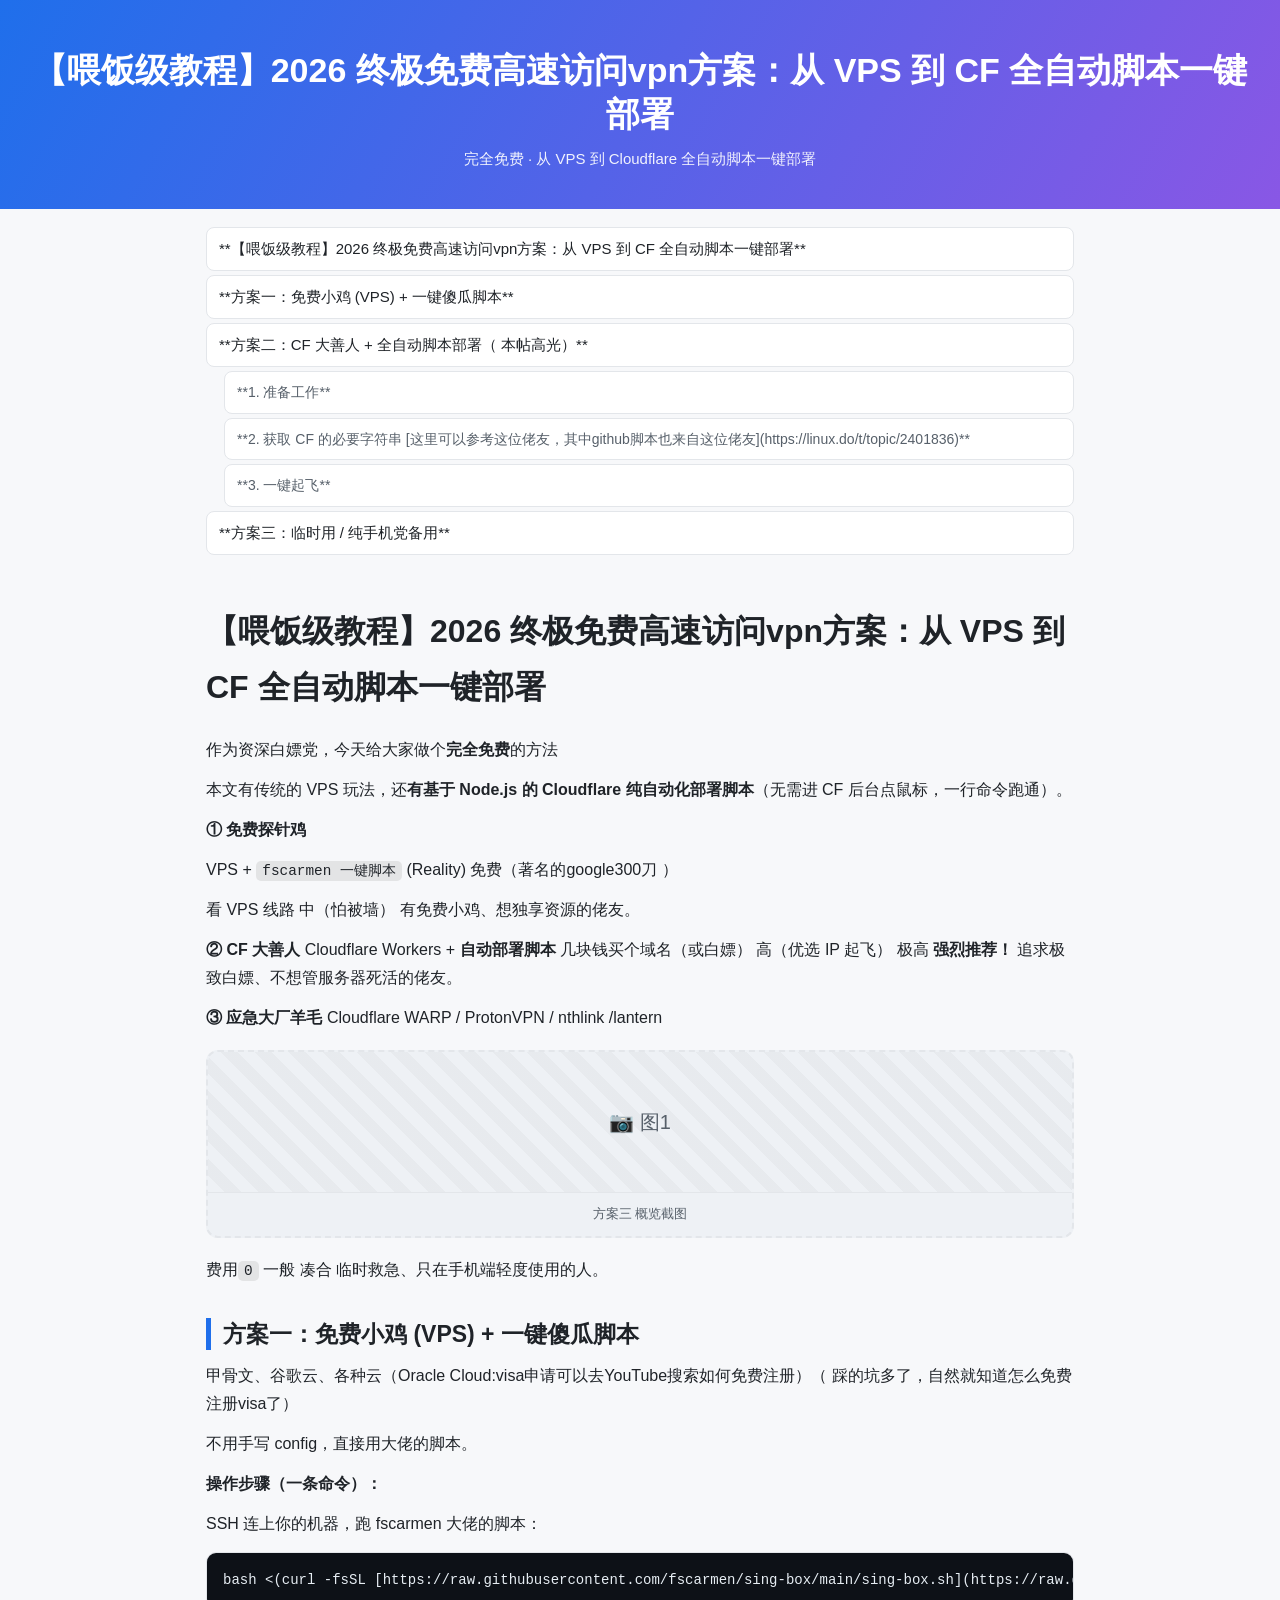
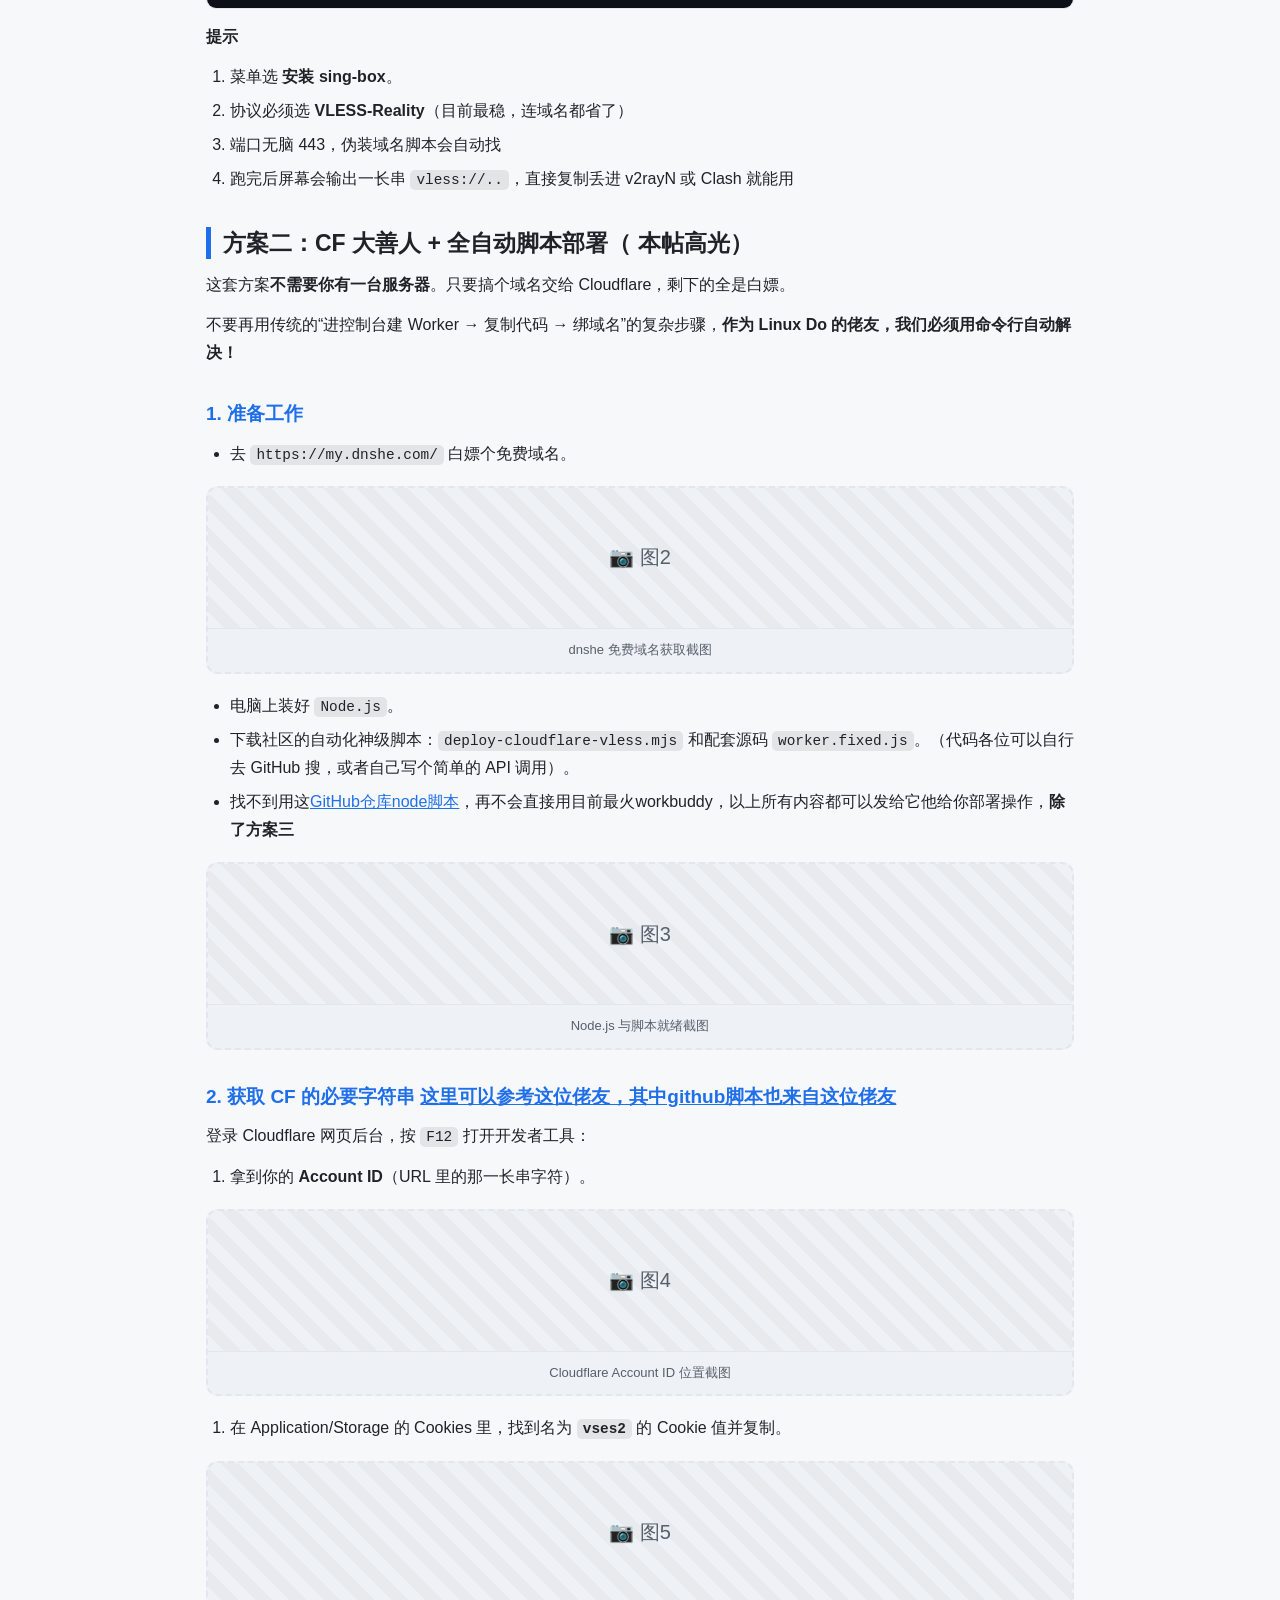
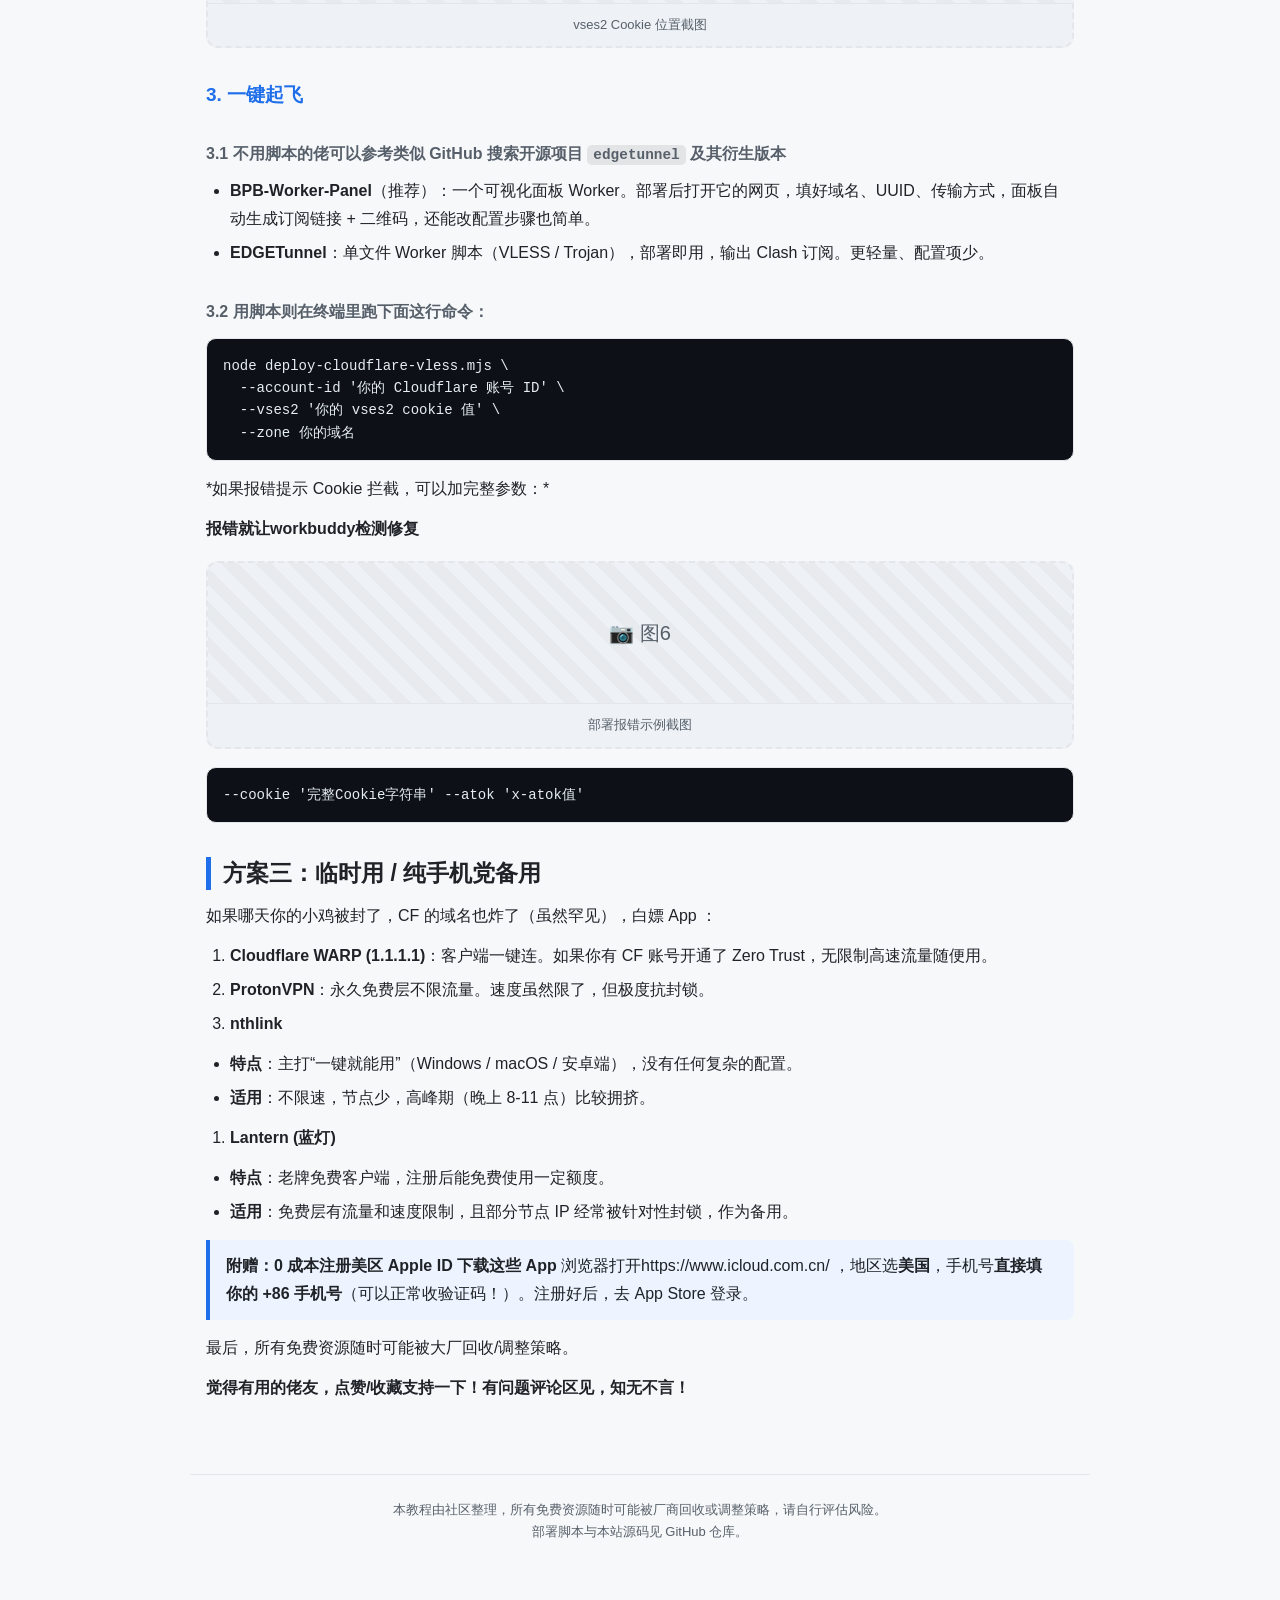
<file: docs/index.html>
<!doctype html>
<html lang="zh-CN">
<head>
<meta charset="utf-8">
<meta name="viewport" content="width=device-width, initial-scale=1">
<title>【喂饭级教程】2026 终极免费高速访问vpn方案：从 VPS 到 CF 全自动脚本一键部署</title>
<style>
:root{
  --bg:#f7f8fa; --card:#ffffff; --text:#1f2328; --muted:#57606a;
  --accent:#1f6feb; --accent2:#8957e5; --border:#e3e6ea; --code:#0d1117;
  --quote:#eef4ff; --ph:#eef1f5;
}
@media (prefers-color-scheme: dark){
  :root{
    --bg:#0d1117; --card:#161b22; --text:#e6edf3; --muted:#9da7b3;
    --accent:#58a6ff; --accent2:#bc8cff; --border:#30363d; --code:#010409;
    --quote:#15233b; --ph:#1b212b;
  }
}
*{box-sizing:border-box}
body{margin:0;background:var(--bg);color:var(--text);
  font-family:-apple-system,BlinkMacSystemFont,"Segoe UI",Roboto,"PingFang SC","Microsoft YaHei",sans-serif;
  line-height:1.75;font-size:16px}
header.hero{background:linear-gradient(120deg,var(--accent),var(--accent2));color:#fff;padding:48px 20px 36px;text-align:center}
header.hero h1{margin:0 0 10px;font-size:clamp(22px,4vw,34px);line-height:1.3}
header.hero p{margin:0;opacity:.92;font-size:15px}
nav.toc{max-width:900px;margin:18px auto;padding:0 16px}
nav.toc a{display:block;padding:8px 12px;margin:4px 0;border-radius:8px;
  background:var(--card);border:1px solid var(--border);color:var(--text);text-decoration:none;font-size:15px;transition:.15s}
nav.toc a:hover{border-color:var(--accent);transform:translateX(3px)}
nav.toc a.nav-3{margin-left:18px;font-size:14px;color:var(--muted)}
main{max-width:900px;margin:0 auto;padding:8px 16px 60px}
h2,h3,h4{line-height:1.4;margin:34px 0 12px;scroll-margin-top:16px}
h2{border-left:5px solid var(--accent);padding-left:12px;font-size:23px}
h3{font-size:19px;color:var(--accent)}
h4{font-size:16px;color:var(--muted)}
p{margin:12px 0}
a{color:var(--accent)}
code{background:rgba(127,127,127,.16);padding:2px 6px;border-radius:5px;font-size:90%;
  font-family:"SFMono-Regular",Consolas,"Liberation Mono",monospace}
pre{background:var(--code);color:#e6edf3;padding:16px;border-radius:10px;overflow:auto;
  border:1px solid var(--border);font-size:14px;line-height:1.6}
pre code{background:none;padding:0;color:inherit;font-size:14px}
ul,ol{padding-left:24px;margin:12px 0}
li{margin:6px 0}
blockquote{background:var(--quote);border-left:4px solid var(--accent);
  margin:14px 0;padding:12px 16px;border-radius:0 8px 8px 0;color:var(--text)}
figure.img-ph{margin:18px 0;border:2px dashed var(--border);border-radius:12px;overflow:hidden;background:var(--ph)}
.img-ph-box{height:140px;display:flex;align-items:center;justify-content:center;
  font-size:20px;color:var(--muted);background:repeating-linear-gradient(45deg,transparent,transparent 12px,rgba(127,127,127,.06) 12px,rgba(127,127,127,.06) 24px)}
.img-ph figcaption{padding:10px 14px;font-size:13px;color:var(--muted);text-align:center;border-top:1px solid var(--border)}
.card{background:var(--card);border:1px solid var(--border);border-radius:14px;padding:18px 20px;margin:18px 0;box-shadow:0 1px 3px rgba(0,0,0,.04)}
footer{max-width:900px;margin:0 auto;padding:24px 16px 50px;color:var(--muted);font-size:13px;text-align:center;border-top:1px solid var(--border)}
</style>
</head>
<body>
<header class="hero">
  <h1>【喂饭级教程】2026 终极免费高速访问vpn方案：从 VPS 到 CF 全自动脚本一键部署</h1>
  <p>完全免费 · 从 VPS 到 Cloudflare 全自动脚本一键部署</p>
</header>
<nav class="toc">
  <a class="nav-1" href="#h-喂饭级教程-2026-终极免费高速访问vpn方案-从-vps-到-cf-全自动脚本一键部署">**【喂饭级教程】2026 终极免费高速访问vpn方案：从 VPS 到 CF 全自动脚本一键部署**</a>
      <a class="nav-2" href="#h-方案一-免费小鸡-vps-一键傻瓜脚本">**方案一：免费小鸡 (VPS) + 一键傻瓜脚本**</a>
      <a class="nav-2" href="#h-方案二-cf-大善人-全自动脚本部署-本帖高光">**方案二：CF 大善人 + 全自动脚本部署（ 本帖高光）**</a>
      <a class="nav-3" href="#h-1-准备工作">**1. 准备工作**</a>
      <a class="nav-3" href="#h-2-获取-cf-的必要字符串-这里可以参考这位佬友-其中github脚本也来自这位佬友-https-linux-do-t-topic-2401836">**2. 获取 CF 的必要字符串  [这里可以参考这位佬友，其中github脚本也来自这位佬友](https://linux.do/t/topic/2401836)**</a>
      <a class="nav-3" href="#h-3-一键起飞">**3. 一键起飞**</a>
      <a class="nav-2" href="#h-方案三-临时用-纯手机党备用">**方案三：临时用 / 纯手机党备用**</a>
</nav>
<main>
<h1 id="h-喂饭级教程-2026-终极免费高速访问vpn方案-从-vps-到-cf-全自动脚本一键部署"><strong>【喂饭级教程】2026 终极免费高速访问vpn方案：从 VPS 到 CF 全自动脚本一键部署</strong></h1>
<p>作为资深白嫖党，今天给大家做个<strong>完全免费</strong>的方法</p>
<p>本文有传统的 VPS 玩法，还<strong>有基于 Node.js 的 Cloudflare 纯自动化部署脚本</strong>（无需进 CF 后台点鼠标，一行命令跑通）。</p>
<p><strong>① 免费探针鸡</strong></p>
<p>VPS + <code>fscarmen 一键脚本</code> (Reality) 免费（著名的google300刀 ）</p>
<p>看 VPS 线路 中（怕被墙） 有免费小鸡、想独享资源的佬友。</p>
<p><strong>② CF 大善人</strong> Cloudflare Workers + <strong>自动部署脚本</strong> 几块钱买个域名（或白嫖） 高（优选 IP 起飞） 极高 <strong>强烈推荐！</strong> 追求极致白嫖、不想管服务器死活的佬友。</p>
<p><strong>③ 应急大厂羊毛</strong> Cloudflare WARP / ProtonVPN / nthlink /lantern</p>
<figure class="img-ph"><div class="img-ph-box">📷 图1</div><figcaption>方案三 概览截图</figcaption></figure>
<p>费用<code>0</code> 一般 凑合 临时救急、只在手机端轻度使用的人。</p>
<h2 id="h-方案一-免费小鸡-vps-一键傻瓜脚本"><strong>方案一：免费小鸡 (VPS) + 一键傻瓜脚本</strong></h2>
<p>甲骨文、谷歌云、各种云（Oracle Cloud:visa申请可以去YouTube搜索如何免费注册）（ 踩的坑多了，自然就知道怎么免费注册visa了）</p>
<p>不用手写 config，直接用大佬的脚本。</p>
<p><strong>操作步骤（一条命令）：</strong></p>
<p>SSH 连上你的机器，跑 fscarmen 大佬的脚本：</p>
<pre><code class="lang-bash">bash &lt;(curl -fsSL [https://raw.githubusercontent.com/fscarmen/sing-box/main/sing-box.sh](https://raw.githubusercontent.com/fscarmen/sing-box/main/sing-box.sh))</code></pre>
<p><strong>提示</strong></p>
<ol><li>菜单选 <strong>安装 sing-box</strong>。</li><li>协议必须选 <strong>VLESS-Reality</strong>（目前最稳，连域名都省了）</li><li>端口无脑 443，伪装域名脚本会自动找</li><li>跑完后屏幕会输出一长串 <code>vless://..</code>，直接复制丢进 v2rayN 或 Clash 就能用</li></ol>
<h2 id="h-方案二-cf-大善人-全自动脚本部署-本帖高光"><strong>方案二：CF 大善人 + 全自动脚本部署（ 本帖高光）</strong></h2>
<p>这套方案<strong>不需要你有一台服务器</strong>。只要搞个域名交给 Cloudflare，剩下的全是白嫖。</p>
<p>不要再用传统的“进控制台建 Worker → 复制代码 → 绑域名”的复杂步骤，<strong>作为 Linux Do 的佬友，我们必须用命令行自动解决！</strong></p>
<h3 id="h-1-准备工作"><strong>1. 准备工作</strong></h3>
<ul><li>去 <code>https://my.dnshe.com/</code> 白嫖个免费域名。</li></ul>
<figure class="img-ph"><div class="img-ph-box">📷 图2</div><figcaption>dnshe 免费域名获取截图</figcaption></figure>
<ul><li>电脑上装好 <code>Node.js</code>。</li><li>下载社区的自动化神级脚本：<code>deploy-cloudflare-vless.mjs</code> 和配套源码 <code>worker.fixed.js</code>。（代码各位可以自行去 GitHub 搜，或者自己写个简单的 API 调用）。</li><li>找不到用这<a href="https://github.com/lhq1363511234/cloudflare-vless-worker-deploy" target="_blank" rel="noopener">GitHub仓库node脚本</a>，再不会直接用目前最火workbuddy，以上所有内容都可以发给它他给你部署操作，<strong>除了方案三</strong></li></ul>
<figure class="img-ph"><div class="img-ph-box">📷 图3</div><figcaption>Node.js 与脚本就绪截图</figcaption></figure>
<h3 id="h-2-获取-cf-的必要字符串-这里可以参考这位佬友-其中github脚本也来自这位佬友-https-linux-do-t-topic-2401836"><strong>2. 获取 CF 的必要字符串  <a href="https://linux.do/t/topic/2401836" target="_blank" rel="noopener">这里可以参考这位佬友，其中github脚本也来自这位佬友</a></strong></h3>
<p>登录 Cloudflare 网页后台，按 <code>F12</code> 打开开发者工具：</p>
<ol><li>拿到你的 <strong>Account ID</strong>（URL 里的那一长串字符）。</li></ol>
<figure class="img-ph"><div class="img-ph-box">📷 图4</div><figcaption>Cloudflare Account ID 位置截图</figcaption></figure>
<ol><li>在 Application/Storage 的 Cookies 里，找到名为 <strong><code>vses2</code></strong> 的 Cookie 值并复制。</li></ol>
<figure class="img-ph"><div class="img-ph-box">📷 图5</div><figcaption>vses2 Cookie 位置截图</figcaption></figure>
<h3 id="h-3-一键起飞"><strong>3. 一键起飞</strong></h3>
<h4 id="h-3-1-不用脚本的佬可以参考类似-github-搜索开源项目-edgetunnel-及其衍生版本"><strong>3.1 不用脚本的佬可以参考类似 GitHub 搜索开源项目 <code>edgetunnel</code> 及其衍生版本</strong></h4>
<ul><li><strong>BPB-Worker-Panel</strong>（推荐）：一个可视化面板 Worker。部署后打开它的网页，填好域名、UUID、传输方式，面板自动生成订阅链接 + 二维码，还能改配置步骤也简单。</li><li><strong>EDGETunnel</strong>：单文件 Worker 脚本（VLESS / Trojan），部署即用，输出 Clash 订阅。更轻量、配置项少。</li></ul>
<h4 id="h-3-2-用脚本则在终端里跑下面这行命令"><strong>3.2 用脚本则在终端里跑下面这行命令：</strong></h4>
<pre><code class="lang-bash">node deploy-cloudflare-vless.mjs \
  --account-id '你的 Cloudflare 账号 ID' \
  --vses2 '你的 vses2 cookie 值' \
  --zone 你的域名</code></pre>
<p>*如果报错提示 Cookie 拦截，可以加完整参数：*</p>
<p><strong>报错就让workbuddy检测修复</strong></p>
<figure class="img-ph"><div class="img-ph-box">📷 图6</div><figcaption>部署报错示例截图</figcaption></figure>
<pre><code class="lang-">--cookie '完整Cookie字符串' --atok 'x-atok值'</code></pre>
<h2 id="h-方案三-临时用-纯手机党备用"><strong>方案三：临时用 / 纯手机党备用</strong></h2>
<p>如果哪天你的小鸡被封了，CF 的域名也炸了（虽然罕见），白嫖 App ：</p>
<ol><li><strong>Cloudflare WARP (1.1.1.1)</strong>：客户端一键连。如果你有 CF 账号开通了 Zero Trust，无限制高速流量随便用。</li><li><strong>ProtonVPN</strong>：永久免费层不限流量。速度虽然限了，但极度抗封锁。</li><li><strong>nthlink</strong></li></ol>
<ul><li><strong>特点</strong>：主打“一键就能用”（Windows / macOS / 安卓端），没有任何复杂的配置。</li><li><strong>适用</strong>：不限速，节点少，高峰期（晚上 8-11 点）比较拥挤。</li></ul>
<ol><li><strong>Lantern (蓝灯)</strong></li></ol>
<ul><li><strong>特点</strong>：老牌免费客户端，注册后能免费使用一定额度。</li><li><strong>适用</strong>：免费层有流量和速度限制，且部分节点 IP 经常被针对性封锁，作为备用。</li></ul>
<blockquote><strong> 附赠：0 成本注册美区 Apple ID 下载这些 App</strong>

浏览器打开https://www.icloud.com.cn/ ，地区选<strong>美国</strong>，手机号<strong>直接填你的 +86 手机号</strong>（可以正常收验证码！）。注册好后，去 App Store 登录。</blockquote>
<p>最后，所有免费资源随时可能被大厂回收/调整策略。</p>
<p><strong>觉得有用的佬友，点赞/收藏支持一下！有问题评论区见，知无不言！</strong></p>
</main>
<footer>
  本教程由社区整理，所有免费资源随时可能被厂商回收或调整策略，请自行评估风险。<br>
  部署脚本与本站源码见 GitHub 仓库。
</footer>
</body>
</html>
</file>
